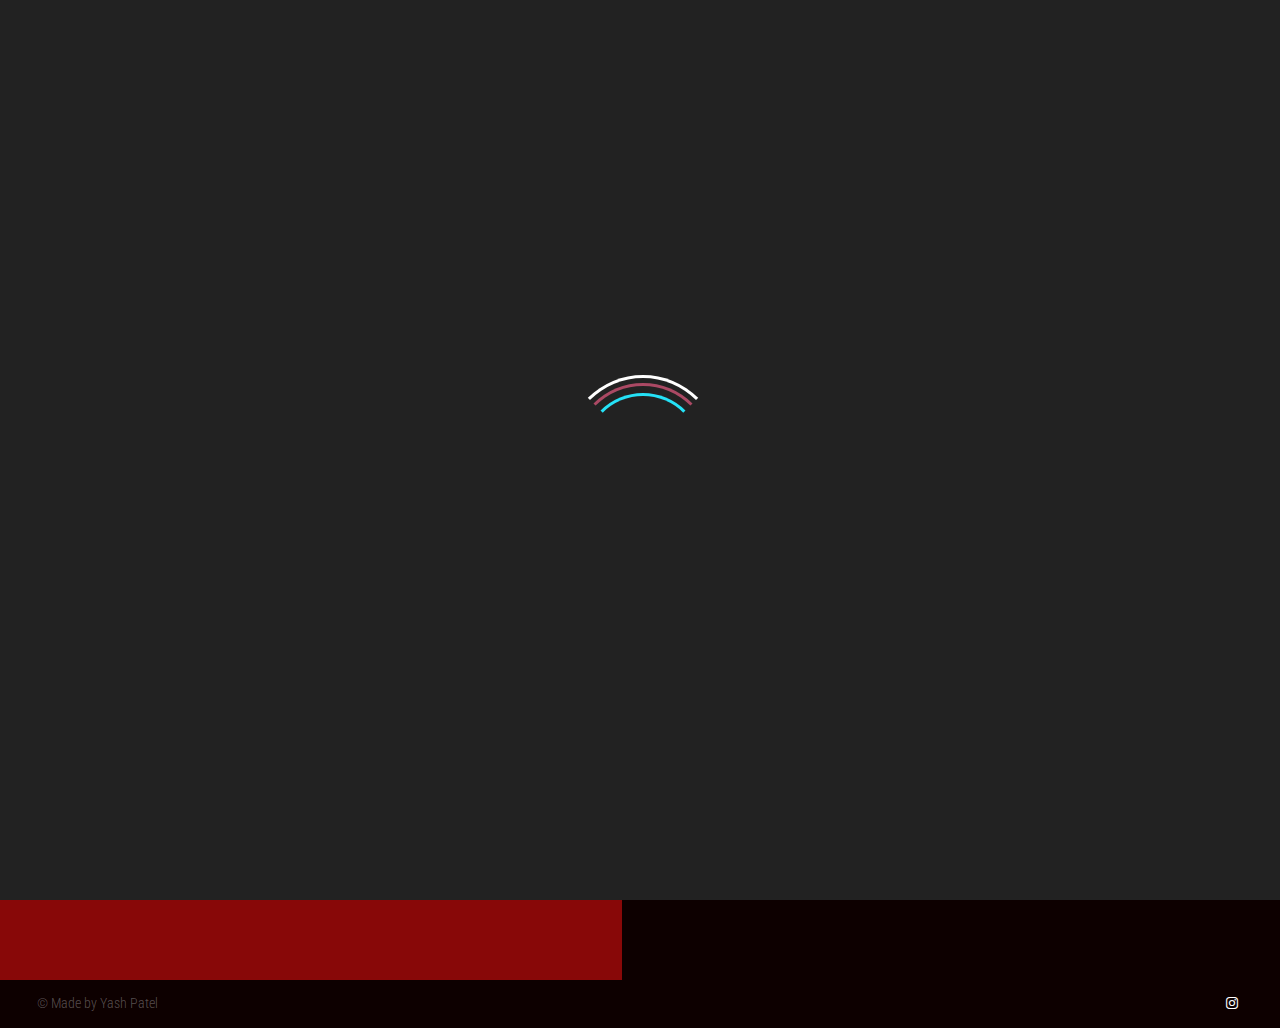
<file: blog.html>
<!DOCTYPE html>
<html lang="en">
<head>
<meta charset="utf-8">
<meta name="viewport" content="width=device-width, initial-scale=1">
<meta name="description" content="">
<meta name="author" content="">
<link rel="icon" href="img/favicon.png" type="image/x-icon">
<title>IRON MAN BLOGS</title>
<!-- CSS -->
<link href="css/style.css" rel="stylesheet">
<link rel="stylesheet" href="https://maxcdn.bootstrapcdn.com/font-awesome/4.5.0/css/font-awesome.min.css">
<link href='https://fonts.googleapis.com/css?family=Great+Vibes' rel='stylesheet' type='text/css'>
<link href='https://fonts.googleapis.com/css?family=Oswald:400,700,300' rel='stylesheet' type='text/css'>
<link href='https://fonts.googleapis.com/css?family=Roboto+Condensed:400,400italic,300italic,300,700,700italic' rel='stylesheet' type='text/css'>
</head>
<body style="background-image:url(img/bg7.jpg);background-attachment:fixed;background-size:cover;">

<div id="loader-wrapper">
<div id="loader"></div>
<div class="loader-section section-left"></div>
<div class="loader-section section-right"></div>
</div>

<div class="menu-outer">
    <div class="menu-icon">
        <div class="bar"></div>
        <div class="bar"></div>
        <div class="bar"></div>
    </div>
    <nav>
        <ul>
           <li><a href="index.html">Home</a></li>
           <li><a href="blog.html">Blogs</a></li>
       </ul>
   </nav>
</div>
<a class="menu-close" onClick="return true">
    <div class="menu-icon">
        <div class="bar"></div>
        <div class="bar"></div>
    </div>
</a>

<div class="container">
<div class="logoarea">
<div class="intro">
			<h1>
      <span class="smaller wow fadeIn" data-wow-duration="2s" data-wow-delay="0.5s">IRON MAN SERIES</span>
			<span class="small wow fadeIn" data-wow-duration="2s" data-wow-delay="0.5s">IRON MAN 3 (2013)</span>
      <span class="small wow fadeIn" data-wow-duration="2s" data-wow-delay="0.5s">IRON MAN 2 (2010)</span>
      <span class="small wow fadeIn" data-wow-duration="2s" data-wow-delay="0.5s">IRON MAN (2008)</span>
			</h1>
		</div>
		</div>
		<div class="pagearea">
		<h1 class="page-headline">BLOGS</h1>
		<i class="iconstartitle textmagenta fa "></i>
		<h1 class="entry-title">Iron Man (TV series)</h1>
			<p>Iron Man, also known as Iron Man: The Animated Series, is an American animated television series based on Marvel Comics' superhero Iron Man. The series aired from 1994 to 1996 as part of...<br><a href="https://en.wikipedia.org/wiki/Iron_Man_(TV_series)" class="readmore">Read more</a></p>

				<h1 class="entry-title">Marvel Is Doing Iron Man 4's Best Story Without Tony Stark</h1>
				<p>The best story that Marvel could have given the MCU’s Tony Stark (Robert Downey, Jr.) for Iron Man 4 has been handed to War Machine (Don Cheadle) for Marvel’s Armor Wars show. For years, fans...<br><a href="https://screenrant.com/iron-man-4-tony-stark-rhodey-armor-wars/" class="readmore">Read more</a></p>

				<h1 class="entry-title">Iron Man | Marvel Cinematic Universe</h1>
				<p>"My armor, it was never a distraction or a hobby, it was a cocoon. And now, I'm a changed man. You can take away my house, all my tricks and toys. But one thing you can't take away... I am Iron Man."<br><a href="https://marvelcinematicuniverse.fandom.com/wiki/Iron_Man" class="readmore">Read more</a></p>

				<h1 class="entry-title">Marvel Phase 4 Movies In order of Release dates: Complete Guide</h1>
				<p>When it comes to the marvel cinematic universe, it is divided into different phases. The first phase shows the origin story of some of the avenger’s core members and how they gathered to defeat Loki....<br><a href="https://geekvide.com/marvel-movies-in-phase-4" class="readmore">Read more</a></p>


		</div>

</div>
<div class="clearfix"></div>
<footer class="footer">
<div class="container">
<div class="pull-left">&copy; Made by Yash Patel</div>
<div class="pull-right">
	<div class="footericons">
		<a href="https://www.instagram.com/patelyash_07/?hl=en"><i class="fa fa-instagram"></i></a>
		

	</div>
</div>
<div class="clearfix"></div>
</div>
</footer>
<!-- Scripts -->
<script src="https://ajax.googleapis.com/ajax/libs/jquery/1.11.3/jquery.min.js"></script>
<script src="js/nicescroll.js"></script>
<script src="js/common.js"></script>
</body>
</html>
</file>
<file: css/style.css>
html, body, div, span, applet, object, iframe,
h1, h2, h3, h4, h5, h6, p, blockquote, pre,
a, abbr, acronym, address, big, cite, code,
del, dfn, em, img, ins, kbd, q, s, samp,
small, strike, strong, sub, sup, tt, var,
b, u, i, center,
dl, dt, dd, ol, ul, li,
fieldset, form, label, legend,
table, caption, tbody, tfoot, thead, tr, th, td,
article, aside, canvas, details, embed,
figure, figcaption, footer, header, hgroup,
menu, nav, output, ruby, section, summary,
time, mark, audio, video {
	margin: 0;
	padding: 0;
	border: 0;
	font-size: 100%;
	font: inherit;
	vertical-align: baseline;
}
/* HTML5 display-role reset for older browsers */
article, aside, details, figcaption, figure,
footer, header, hgroup, menu, nav, section {
	display: block;
}
body {
	line-height: 1.7;
	font-weight:300;
	font-family:Oswald;
}
h2 {line-height:1.5;}
ol, ul {
	list-style: none;
}
blockquote, q {
	quotes: none;
}
blockquote:before, blockquote:after,
q:before, q:after {
	content: '';
	content: none;
}
table {
	border-collapse: collapse;
	border-spacing: 0;
}
body.frontpage {overflow:hidden;}
body{

	overflow-x: hidden;
    overflow-y: scroll;
}
a {text-decoration:none;}
	p {margin-bottom:20px;}
	p:last-child {margin-bottom:0;}

	.pull-left {float:left;}
	.pull-right {float:right;}
	.clearfix {clear:both;float:none;content:'';display:table;}
.background {
  background-size: cover;
  background-repeat: no-repeat;
  background-position: center center;
  overflow: hidden;
  will-change: transform;
  -webkit-backface-visibility: hidden;
  backface-visibility: hidden;
  height: 130vh;
  position: fixed;
  width: 100%;
  -webkit-transform: translateY(30vh);
  transform: translateY(30vh);
  -webkit-transition: all 1.2s cubic-bezier(0.22, 0.44, 0, 1);
  transition: all 1.2s cubic-bezier(0.22, 0.44, 0, 1);
}
.background:before {
  content: "";
  position: absolute;
  width: 100%;
  height: 100%;
  top: 0;
  left: 0;
  right: 0;
  bottom: 0;
  background-color: rgba(0, 0, 0, 0.3);
}
.background:first-child {
  background-image: url(../img/bg1.jpg);
  -webkit-transform: translateY(-15vh);
          transform: translateY(-15vh);
}
.background:first-child .content-wrapper {
  -webkit-transform: translateY(15vh);
          transform: translateY(15vh);
}
.background:nth-child(2) {
  background-image: url(../img/bg2.jpg);
}
.background:nth-child(3) {
  background-image: url(../img/jarvis.webp);
}
.background:nth-child(4) {
  background-image: url(../img/bg4.jpg);
}
.background:nth-child(5) {
  background-image: url(../img/ironman1.gif);
}

/* Set stacking context of slides */
.background:nth-child(1) {
  z-index: 5;
}

.background:nth-child(2) {
  z-index: 4;
}

.background:nth-child(3) {
  z-index: 3;
}

.background:nth-child(4) {
  z-index: 2;
}

.background:nth-child(5) {
  z-index: 1;
}

.content-wrapper {
	height: 100vh;
	display: -webkit-box;
	display: -webkit-flex;
	display: -ms-flexbox;
	display: flex;
	-webkit-box-pack: center;
	-webkit-justify-content: center;
	-ms-flex-pack: center;
	justify-content: center;
	text-align: center;
	-webkit-flex-flow: column nowrap;
	-ms-flex-flow: column nowrap;
	flex-flow: column nowrap;
	color: #fff;
	-webkit-transform: translateY(40vh);
	transform: translateY(40vh);
	will-change: transform;
	-webkit-backface-visibility: hidden;
	backface-visibility: hidden;
	-webkit-transition: all 1.7s cubic-bezier(0.22, 0.44, 0, 1);
	transition: all 1.7s cubic-bezier(0.22, 0.44, 0, 1);
}
.content-title {
  font-size: 12vh;
  line-height: 1.4;
}

.background.up-scroll {
  -webkit-transform: translate3d(0, -15vh, 0);
          transform: translate3d(0, -15vh, 0);
}
.background.up-scroll .content-wrapper {
  -webkit-transform: translateY(15vh);
          transform: translateY(15vh);
}
.background.up-scroll + .background {
  -webkit-transform: translate3d(0, 30vh, 0);
          transform: translate3d(0, 30vh, 0);
}
.background.up-scroll + .background .content-wrapper {
  -webkit-transform: translateY(30vh);
          transform: translateY(30vh);
}

.background.down-scroll {
  -webkit-transform: translate3d(0, -130vh, 0);
          transform: translate3d(0, -130vh, 0);
}
.background.down-scroll .content-wrapper {
  -webkit-transform: translateY(40vh);
          transform: translateY(40vh);
}
.background.down-scroll + .background:not(.down-scroll) {
  -webkit-transform: translate3d(0, -15vh, 0);
          transform: translate3d(0, -15vh, 0);
}
.background.down-scroll + .background:not(.down-scroll) .content-wrapper {
  -webkit-transform: translateY(15vh);
          transform: translateY(15vh);
}









.intro h1 {font-family:Great Vibes;font-size:150px;font-weight:400;line-height:1.1;}
.intro h1 span.big {
border-top: 1px solid;
    border-bottom: 1px solid;
    margin-bottom: 0px;
    padding: 36px 0 0px;
    display: inline-block;
}
.intro h1 span.small {
	font-size:220px; font-family:Oswald; font-weight:700;
	opacity: inherit;
}
.intro h1 span.smaller {
	font-size:30px;
	font-family:Oswald;
	display:block;
	margin-bottom:10px;
	font-weight:600;
	color: #880808;
}



.about {
	width: 500px;
    max-width: 100%;
    margin: 0px auto;
    margin-right: 15%;
}


.aboutbadge {
background-color:rgb(136, 8, 8,0.8);
width:200px;
height:200px;
max-width:100%;
border-radius:50%;
color:#fff;
line-height:260px;
font-weight: 300;
font-size: 17px;
}
.aboutbadge i{
  color:rgb(223, 223, 20);
}

.aboutbadge.black{
    background-color: rgba(0,0,0,0.8);
    color: rgba(255,255,255,0.9);
    width: 350px;
    height: 350px;
    font-size: 14px;
    line-height: 210px;
    margin-top: -80px;
    margin-left: 60px;
}
.aboutbadge.black span {
	    font-size: 18px;
    font-weight: 300;
    padding: 60px;
}
.aboutbadge span {line-height:1.5;display:inline-block;}
.aboutbadge span.border{    display: inline-block;
    border-top: 1px solid;
    border-bottom: 1px solid;
    margin-top: 10px;
    margin-bottom: 5px;font-size:22px;}

.aboutbadge i {
	font-size:12px;

}



.voucher {
	width: 500px;
    max-width: 100%;
    margin: 0px auto;
}
.voucher-whitetransparent {
	    display: Inline-block;
    width: 300px;
    height: 300px;
    background: #9f9f9fb5;
    color:#090a0d;
    border-radius: 100%;

}

.voucher-whitetransparent h2 {
	line-height:1.5;
	font-weight:300;
	color:rgb(255, 255, 255);
	padding:60px 30px 30px 30px;
	font-size:20px;

}





.pricingbadge {
	width: 310px;
  max-width: 100%;
  background-color: rgba(0,0,0,0.9);
  height: 310px;
  border-radius: 50%;
 
	color:rgba(255,255,255,0.5);
	line-height: 1.4;
	margin-left:20px;
}
.pricing_menu__list {
	font-weight: 400;
  list-style: none;
  font-size: 20px;
  padding-bottom: 20px;
 



}

.pricingbadge h4 {
    color: #880808;
    font-size: 18px;
    font-weight: 450;
    text-transform: uppercase;
    margin-bottom: 0px;
    padding-top: 50px;
}

.pricing_menu__row {
  border-bottom: 1px dotted rgba(255,255,255,0.5); /* Our dotted line, we can use border-image instead */
  position: relative;
  float: left;
  line-height: 1.2em;
  margin: -.9em 0 0 0;
  width: 100%;
  text-align: left;
}


.pricing_menu__meal {
  padding-right: 2em; /* Custom number for space between text and right side of .pricing_menu__row; must be greater than .pricing_menu__price max-width to avoid overlapping */
}

.pricing_menu__meal span {
    margin: 0;
    position: relative;
    top: 1em;
    margin-left: 50px;
    background: #090a0d;
	  line-height: 1.4;
}

.pricing_menu__price {
	padding:1px 0 1px 5px;
	position:relative;
	top:.4em;
	left:1px;/* ie6 rounding error*/
	float:right;
	background: #090a0d;
}

a.fullpricelist {

    color: #fff;
    text-decoration: none;
    text-align: center;
    margin-top: 55px;
    
    display: inline-block;
    clear: both;
    float: none;
    background: #880808;
    padding: 10px 15px;
    border-radius: 30px;
    font-weight: 300;
    font-size: medium;
}



@-moz-keyframes fadein {
  0% {
    opacity: .1;
    -moz-transform: translateY(5px);
    transform: translateY(5px);
  }
  100% {
    opacity: 1;
    -moz-transform: translateY(0);
    transform: translateY(0);
  }
}
@-webkit-keyframes fadein {
  0% {
    opacity: .1;
    -webkit-transform: translateY(5px);
    transform: translateY(5px);
  }
  100% {
    opacity: 1;
    -webkit-transform: translateY(0);
    transform: translateY(0);
  }
}
@keyframes fadein {
  0% {
    opacity: .1;
    -moz-transform: translateY(5px);
    -ms-transform: translateY(5px);
    -webkit-transform: translateY(5px);
    transform: translateY(5px);
  }
  100% {
    opacity: 1;
    -moz-transform: translateY(0);
    -ms-transform: translateY(0);
    -webkit-transform: translateY(0);
    transform: translateY(0);
  }
}
.uppercase {
  text-transform: uppercase;
  color: rgb(255, 255, 255);
  font-size: 22px;
  font: bold;
}


.testimonialarea {
	   	width: 1200px;
    max-width: 100%;
    margin: 0px auto;
}

.testimonialarea-bubble {
	display: Inline-block;
    width: 310px;
    height: 310px;
    background: rgb(136, 8, 8);
    color: #333;
    border-radius: 100%;
    position: relative;
}

.testimonial-widget {
  position: relative;
  text-align: center;
  overflow: hidden;
     padding: 20% 20%;
	 color:rgba(255,255,255,0.7);
}
.testimonial-widget h3 {
	margin-bottom:20px;
}
.testimonial {
  position: absolute;
  opacity: 0;
  z-index: -1;
}
.testimonial.current {
  opacity: 1;
  position: relative;
  z-index: initial;
  -moz-animation: fadein 0.7s ease;
  -webkit-animation: fadein 0.7s ease;
  animation: fadein 0.7s ease;
}

.prev-testimonial,
.next-testimonial {
  position: absolute;
  -moz-appearance: none;
  -webkit-appearance: none;
  background-color: transparent;
  border: none;
  width: 30px;
  top: 110px;
  text-indent: -9999px;
  cursor: pointer;
}
.prev-testimonial:focus,
.next-testimonial:focus {
  outline: none;
}
.prev-testimonial:before,
.next-testimonial:before {
  content: "";
  background-color: transparent;
  width: 30px;
  height: 30px;
  display: inline-block;
  position: absolute;
  top: 0;
  -moz-transform: rotate(45deg);
  -ms-transform: rotate(45deg);
  -webkit-transform: rotate(45deg);
  transform: rotate(45deg);
}

.prev-testimonial {
  left: 15px;
      top: 50%;
}
.prev-testimonial:before {
  left: 10px;
  border-left: solid 4px rgb(255, 193, 5);
  border-bottom: solid 4px rgb(255, 193, 5);
}

.next-testimonial {
  right: 15px;
      top: 50%;
}
.next-testimonial:before {
  right: 10px;
  border-top: solid 4px rgb(255, 193, 5);
  border-right: solid 4px rgb(255, 193, 5);
}

.testimonial__mug {
  width: 100px;
  height: 100px;
  margin: 16px auto;
  -moz-border-radius: 50%;
  -webkit-border-radius: 50%;
  border-radius: 50%;
  overflow: hidden;
}

.grey-out {
  opacity: .2;
}

.testimonialarea button {
  width: 80px;
  padding: 6px;
  z-index: 99;
}




.contactform-bubble {
    display: inline-block;
    width: 400px;
    height: 400px;
    background: rgba(6, 6, 6, 0.8);
    color:rgba(255,255,255,0.5);
    border-radius: 100%;
	  margin-left:-60px;
    padding-bottom: 12px;
}
.contactform {
	padding:20%;
}

.contactform legend{
  font-size: 18px;
  color: rgb(255, 193, 5);
  font-weight: 400;
}
.contactform input,
.contactform textarea{
	width:100%;
	background:transparent;
	border:0;
	border-bottom:1px solid #555;
	font-family:Oswald;
	padding:10px 0;
	color:rgba(255, 255, 255, 0.708);
  font-size: 15px;
}

.contactform input.btnsend {
    border: 0;
    color: rgb(0, 0, 0);
    cursor: pointer;
    width: 50%;
    border-radius: 50px;
    margin-top: 15px;
    background: rgb(255, 193, 5);
	letter-spacing:0.5px;
}
.contactform input:focus,
.contactform textarea:focus {
	outline:0;
	outline:none;
	border-bottom:1px solid #fff;
}
.done {
    display: none;
}
.contactform .done {margin-top:10px; font-size:14px;color:rgba(53, 249, 214, 0.42);}
.error input, input.error, .error textarea, textarea.error {
    border-color: #c60f13;
}

.contactaddress-bubble {
    display: inline-block;
    width: 200px;
    height: 200px;
    background: rgb(136, 8, 8);
    color: rgba(255,255,255,0.5);
    border-radius: 100%;
    margin-left: -60px;
}
.contactaddress {
	    padding: 20%;
}
a.map {border-bottom: 1px dashed;    color: #fff;}


.logoarea {width:46%;float:left;}
.logoarea .intro {
    color: #fff;
    text-align: center;
    position: fixed;
    display: table;
    vertical-align: middle;
    top: 32%;
    left: 12%;

}
.logoarea .intro h1 span.small {
    font-size: 50px;
	margin-top:15px;
	display: block;
}
.logoarea .intro h1 span.smaller {
    font-size: 16px;
	margin-bottom:20px;
	line-height: 1;
	display: block;
	color: #880808;
}
.logoarea h1 {
    font-size: 90px;

}
.logoarea h1 span.big{
    padding: 22px 0 0px;
    line-height: 0.9;
}

.pagearea {
	float:right;
    width: 42%;
    max-width: 100%;
	min-height:100vh;
    margin: 0px auto;
    margin-right: 0;
	background-color: rgba(0,0,0,0.9);
	color: rgba(255,255,255,0.5);
	font-size: 15px;
	text-align:left;
	padding:40px 60px;
	font-family:Roboto Condensed;
  
}
.pagearea h1.entry-title, .pagearea h1.page-headline {
	font-family: Oswald;
    font-size: 21px;
    color: rgba(255,255,255,0.7);
	letter-spacing: 1px;
  margin-left: 20px;

  
}

.pagearea p{
  margin-left: 20px;
}


.pagearea h1.page-headline {
    margin-bottom: 0;
    color: #fff;
    font-weight: 400;
	font-size:25px;
}

.pagearea h1.page-headline:after {
    content: '';
    width: 91%;
    color: rgba(255,255,255,0.4);
    margin-top: 20px;
    border-bottom: double medium;
    display: block;
    margin-bottom: 30px;
    position: relative;
    margin-left: 26px;
	}
.iconstartitle {
	position: absolute;
    top: 95px;
}
.pagearea a.readmore {
	font-style: italic;
    background-color: rgb(136, 8, 8);
    display: inline-block;
    color: rgb(255, 255, 255);
    padding: 5px 10px;
    border-radius: 5px 20px;
    margin-top: 10px;
	margin-bottom:10px;
}

.textwhite {color:#fff;}
.textmagenta {color: #880808;}

#loader-wrapper {
    position: fixed;
    top: 0;
    left: 0;
    width: 100%;
    height: 100%;
    z-index: 1000;
}
#loader {
    display: block;
    position: relative;
    left: 50%;
    top: 50%;
    width: 150px;
    height: 150px;
    margin: -75px 0 0 -75px;
    border-radius: 50%;
    border: 3px solid transparent;
    border-top-color: #fff;

    -webkit-animation: spin 2s linear infinite; /* Chrome, Opera 15+, Safari 5+ */
    animation: spin 2s linear infinite; /* Chrome, Firefox 16+, IE 10+, Opera */
    z-index: 1001;
}

    #loader:before {
        content: "";
        position: absolute;
        top: 5px;
        left: 5px;
        right: 5px;
        bottom: 5px;
        border-radius: 50%;
        border: 3px solid transparent;
        border-top-color: #ab4964;

        -webkit-animation: spin 3s linear infinite; /* Chrome, Opera 15+, Safari 5+ */
        animation: spin 3s linear infinite; /* Chrome, Firefox 16+, IE 10+, Opera */
    }

    #loader:after {
        content: "";
        position: absolute;
        top: 15px;
        left: 15px;
        right: 15px;
        bottom: 15px;
        border-radius: 50%;
        border: 3px solid transparent;
        border-top-color: #25E2F7;

        -webkit-animation: spin 1.5s linear infinite; /* Chrome, Opera 15+, Safari 5+ */
          animation: spin 1.5s linear infinite; /* Chrome, Firefox 16+, IE 10+, Opera */
    }

    @-webkit-keyframes spin {
        0%   {
            -webkit-transform: rotate(0deg);  /* Chrome, Opera 15+, Safari 3.1+ */
            -ms-transform: rotate(0deg);  /* IE 9 */
            transform: rotate(0deg);  /* Firefox 16+, IE 10+, Opera */
        }
        100% {
            -webkit-transform: rotate(360deg);  /* Chrome, Opera 15+, Safari 3.1+ */
            -ms-transform: rotate(360deg);  /* IE 9 */
            transform: rotate(360deg);  /* Firefox 16+, IE 10+, Opera */
        }
    }
    @keyframes spin {
        0%   {
            -webkit-transform: rotate(0deg);  /* Chrome, Opera 15+, Safari 3.1+ */
            -ms-transform: rotate(0deg);  /* IE 9 */
            transform: rotate(0deg);  /* Firefox 16+, IE 10+, Opera */
        }
        100% {
            -webkit-transform: rotate(360deg);  /* Chrome, Opera 15+, Safari 3.1+ */
            -ms-transform: rotate(360deg);  /* IE 9 */
            transform: rotate(360deg);  /* Firefox 16+, IE 10+, Opera */
        }
    }

    #loader-wrapper .loader-section {
        position: fixed;
        top: 0;
        width: 51%;
        height: 100%;
        background: #222;
        z-index: 1000;
    }

    #loader-wrapper .loader-section.section-left {
        left: 0;
    }
    #loader-wrapper .loader-section.section-right {
        right: 0;
    }

    /* Loaded styles */
    .loaded #loader-wrapper .loader-section.section-left {
        -webkit-transform: translateX(-100%);  /* Chrome, Opera 15+, Safari 3.1+ */
            -ms-transform: translateX(-100%);  /* IE 9 */
                transform: translateX(-100%);  /* Firefox 16+, IE 10+, Opera */

        -webkit-transition: all 0.7s 0.3s cubic-bezier(0.645, 0.045, 0.355, 1.000);  /* Android 2.1+, Chrome 1-25, iOS 3.2-6.1, Safari 3.2-6  */
                transition: all 0.7s 0.3s cubic-bezier(0.645, 0.045, 0.355, 1.000);  /* Chrome 26, Firefox 16+, iOS 7+, IE 10+, Opera, Safari 6.1+  */
    }
    .loaded #loader-wrapper .loader-section.section-right {
        -webkit-transform: translateX(100%);  /* Chrome, Opera 15+, Safari 3.1+ */
            -ms-transform: translateX(100%);  /* IE 9 */
                transform: translateX(100%);  /* Firefox 16+, IE 10+, Opera */

        -webkit-transition: all 0.7s 0.3s cubic-bezier(0.645, 0.045, 0.355, 1.000);  /* Android 2.1+, Chrome 1-25, iOS 3.2-6.1, Safari 3.2-6  */
                transition: all 0.7s 0.3s cubic-bezier(0.645, 0.045, 0.355, 1.000);  /* Chrome 26, Firefox 16+, iOS 7+, IE 10+, Opera, Safari 6.1+  */
    }
    .loaded #loader {
        opacity: 0;

        -webkit-transition: all 0.3s ease-out;  /* Android 2.1+, Chrome 1-25, iOS 3.2-6.1, Safari 3.2-6  */
                transition: all 0.3s ease-out;  /* Chrome 26, Firefox 16+, iOS 7+, IE 10+, Opera, Safari 6.1+  */

    }
    .loaded #loader-wrapper {
        visibility: hidden;

        -webkit-transform: translateY(-100%);  /* Chrome, Opera 15+, Safari 3.1+ */
            -ms-transform: translateY(-100%);  /* IE 9 */
                transform: translateY(-100%);  /* Firefox 16+, IE 10+, Opera */

        -webkit-transition: all 0.3s 1s ease-out;  /* Android 2.1+, Chrome 1-25, iOS 3.2-6.1, Safari 3.2-6  */
                transition: all 0.3s 1s ease-out;  /* Chrome 26, Firefox 16+, iOS 7+, IE 10+, Opera, Safari 6.1+  */
    }



.menu-outer:hover ~ .menu-close {
  margin-right:-100px;
}
.menu-outer:hover .bar {     background: rgb(0,0,0); }
.menu-inner ul {
  top:50%;
  -webkit-transform:translateY(-50%);
  -moz-transform:translateY(-50%);
  -ms-transform:translateY(-50%);
  -o-transform:translateY(-50%);
  transform:translateY(-50%);
	color: rgb(136, 8, 8);
}
html, body {
  background: rgb(136, 8, 8);
}
.menu-outer {

  overflow: hidden;
  position: fixed;
  top: 0;
  z-index: 998;
  width: 100%;
  left: 100%;
  margin-left: -100px;
  height: 200%;
  background: rgb(0,0,0);

  -webkit-transition: all ease .5s;
  -moz-transition: all ease .5s;
  -ms-transition: all ease .5s;
  -o-transition: all ease .5s;
  transition: all ease .5s;
  -webkit-transform-origin: top left;
  -moz-transform-origin: top left;
  -ms-transform-origin: top left;
  -o-transform-origin: top left;
  transform-origin: top left;
  -webkit-transform: rotate(-45deg);
  -moz-transform: rotate(-45deg);
  -ms-transform: rotate(-45deg);
  -o-transform: rotate(-45deg);
  transform: rotate(-45deg);
}
.menu-outer:hover {
  background: rgb(0,0,0,0.95);
  left: 0;
  margin-left: 0;
  -webkit-transform: rotate(0deg);
  -moz-transform: rotate(0deg);
  -ms-transform: rotate(0deg);
  -o-transform: rotate(0deg);
  transform: rotate(0deg);
}
.menu-icon {
  z-index: 999;
  position: absolute;
  top: 58px;
  left: 15px;
  width: 30px;
  pointer-events: none;
  -webkit-transform: rotate(45deg);
  -moz-transform: rotate(45deg);
  -ms-transform: rotate(45deg);
  -o-transform: rotate(45deg);
  transform: rotate(45deg);
  -webkit-transition: all ease .5s;
  -moz-transition: all ease .5s;
  -ms-transition: all ease .5s;
  -o-transition: all ease .5s;
  transition: all ease .5s;
}
.menu-icon .bar {
  background: rgb(136, 8, 8);
  width: 100%;
  height: 5px;
  margin: 0 0 5px;
  -webkit-transition: all ease .5s;
  -moz-transition: all ease .5s;
  -ms-transition: all ease .5s;
  -o-transition: all ease .5s;
  transition: all ease .5s;
}
.menu-outer:hover > .menu-icon {
  opacity: 0;
}
nav ul {
  position:absolute;
  width:100%;
  padding: 0;
  left: 10%;
  -webkit-transition: all ease .5s;
  -moz-transition: all ease .5s;
  -ms-transition: all ease .5s;
  -o-transition: all ease .5s;
  transition: all ease .5s;
}
.menu-outer:hover > nav ul {
  left: 0;
}
nav li {
  list-style:none;
  text-align: center;
  text-transform: uppercase;
}
nav li a {
  font-size: 2em;
  color: rgb(136, 8, 8);
  text-decoration: none;
  margin: 0 auto;
  padding: 20px;
  display:block;
  -webkit-transition: all ease .5s;
  -moz-transition: all ease .5s;
  -ms-transition: all ease .5s;
  -o-transition: all ease .5s;
  transition: all ease .5s;
}
nav li a:hover {
  color: rgba(255,255,255,1);
}
@media screen and (max-width: 600px), screen and (max-height: 600px) {
  nav ul {font-size:.75em;}
  nav ul a {padding: 10px;}
}
.menu-close {
  z-index: 9999;
  position: fixed;
  top: 0;
  right: 100%;
  width: 200px;
  height: 200px;
  background: rgb(136, 8, 8);
  cursor: pointer;
  -webkit-transition: all ease .5s;
  -moz-transition: all ease .5s;
  -ms-transition: all ease .5s;
  -o-transition: all ease .5s;
  transition: all ease .5s;
  -webkit-transform-origin: top right;
  -moz-transform-origin: top right;
  -ms-transform-origin: top right;
  -o-transform-origin: top right;
  transform-origin: top right;
  -webkit-transform: rotate(45deg);
  -moz-transform: rotate(45deg);
  -ms-transform: rotate(45deg);
  -o-transform: rotate(45deg);
  transform: rotate(45deg);
}
.menu-close .menu-icon {
  right: 15px; left: auto;top: 68px;
  -webkit-transform: rotate(-45deg);
  -moz-transform: rotate(-45deg);
  -ms-transform: rotate(-45deg);
  -o-transform: rotate(-45deg);
  transform: rotate(-45deg);
}
.menu-close .bar {
  background: rgba(250,250,250,1);
  width: 100%;
  height: 5px;
  position:absolute;
  -webkit-transform-origin: center;
  -moz-transform-origin: center;
  -ms-transform-origin: center;
  -o-transform-origin: center;
  transform-origin: center;
}
.menu-close .bar:first-child {
  -webkit-transform: rotate(45deg);
  -moz-transform: rotate(45deg);
  -ms-transform: rotate(45deg);
  -o-transform: rotate(45deg);
  transform: rotate(45deg);
}
.menu-close .bar:last-child {
  -webkit-transform: rotate(-45deg);
  -moz-transform: rotate(-45deg);
  -ms-transform: rotate(-45deg);
  -o-transform: rotate(-45deg);
  transform: rotate(-45deg);
}


footer.footer {background-color:rgba(0,0,0,0.9);padding: 12px;color:rgba(255,255,255,0.3);font-family:Roboto Condensed;font-size:14px;   }
footer.footer.front {    position: absolute;
    width: 100%;
    bottom: 0;}
footer .container {max-width:96%;margin:0px auto;}
.footericons i {margin-left:5px;margin-right:5px;}
.footericons a {color:#fff;}


@media screen and (max-width:1280px) {
p.comment-form-email, p.comment-form-author, p.comment-form-url {
		width:100%;
		display:block;
		float:none;
	}
	#comments input {
		width:80%;
	}
	body {
    overflow-x: hidden;
    overflow-y: scroll !Important;
		}
		body.frontbeauttio {
			overflow-y:scroll !Important;
			}

			.background {
					background-size:cover;
			 background-repeat:no-repeat;
			 background-position:center center;
			 will-change:none;
			 -webkit-backface-visibility:none;
			 backface-visibility:none;
			 height:100%;
			 position:relative;
			 width:100%;
			 -webkit-transform:none;
			 transform:none;
			 -webkit-transition:0;
			 transition:0;
			 padding:170px 0;
		}
		body.frontbeauttio {
			overflow-y:scroll !Important;
		}
		.content-wrapper {
			 height:100%;
			 display:block;
			 -webkit-box-pack:initial;
			 -webkit-justify-content:initial;
			 -ms-flex-pack:initial;
			 justify-content:initial;
			 text-align:center;
			 -webkit-flex-flow:initial;
			 -ms-flex-flow:initial;
			 flex-flow:initial;
			 color:#fff;
			 -webkit-transform:none;
			 transform:none;
			 will-change:none;
			 -webkit-backface-visibility:hidden;
			 backface-visibility:hidden;
			 -webkit-transition:initial;
			 transition:0;
					color:#fff;
			 position:relative;
		}
			.background.up-scroll .content-wrapper,	.background.down-scroll .content-wrapper,	.background:first-child .content-wrapper,	.background.up-scroll,	.background.down-scroll,	.background:first-child,	.background.down-scroll+.background:not(.down-scroll),	.background.up-scroll+.background .content-wrapper,	.background.down-scroll+.background .content-wrapper,	.background.up-scroll+.background {
					-webkit-transform:translate3d(0,0,0) !Important;
					transform:translate3d(0,0,0) !Important;
					-webkit-transform:none !Important;
					transform:none !Important;
		}
}
@media screen and (max-width:900px) {

	.logoarea,.pagearea {
		width:100%;
		float:none;
		clear:both;
		margin:0px auto;
		padding:0;
		min-height:100%;
	}
	#commentform #comment {
		max-width:80%;
	}
	.pagearea:before {
		content:'';
	  clear: both;
	  float: none;
	  margin: 0px auto;
	  display: table;
}
.insidepagearea {
	padding:30px;
}

	.logoarea .intro {
		color:#fff;
		text-align:center;
		position:relative;
		display:block;
		vertical-align:middle;
		margin-top:0px;
		margin-bottom:0px;
		left:auto;
		right:auto;
	}
	.logoarea .intro a {
		color:#fff;
	}
	.pagearea {
			background-color: #111;
	}

}
/* Responsive */
@media screen and (max-width:767px) {
	.pagearea, .logoarea {
			width:100%;
			clear:both;
			float:none;
			max-width:100%;
	}

	.intro h1 {
			font-size:60px;
			line-height:1.2;
			padding: 50px 20px;
	}
	.intro h1 span.small {
			font-size:45px;
			line-height:1.3;
	}
	.intro h1 span.smaller,.logoarea .intro h1 span.smaller {
			font-size:17px;
			line-height:1.3;
	}
}
@media screen and (max-width:430px) {
	.background {
			padding:100px 0;
	}
	 .aboutbadge.black {
			 margin:0px auto;
			 margin-top:-30px;
			 max-width:100%;
	}
	 .aboutbadge.black span {
			 padding:90px 50px;
	}
	 .aboutbadge {
			 margin:0px auto;
			 max-width:100%;
	}
	 .contactform-bubble,.testimonialarea-bubble,.contactaddress-bubble {
		 	width: 300px;
		 	height: 300px;
			 margin:0px auto;
  

	}
	 .pricingbadge 
   {
			 width:250px;
			 max-width:100%;
			 height:250px;
			 margin:0px auto;
			 padding: 30px 30px;
	}
}
</file>
